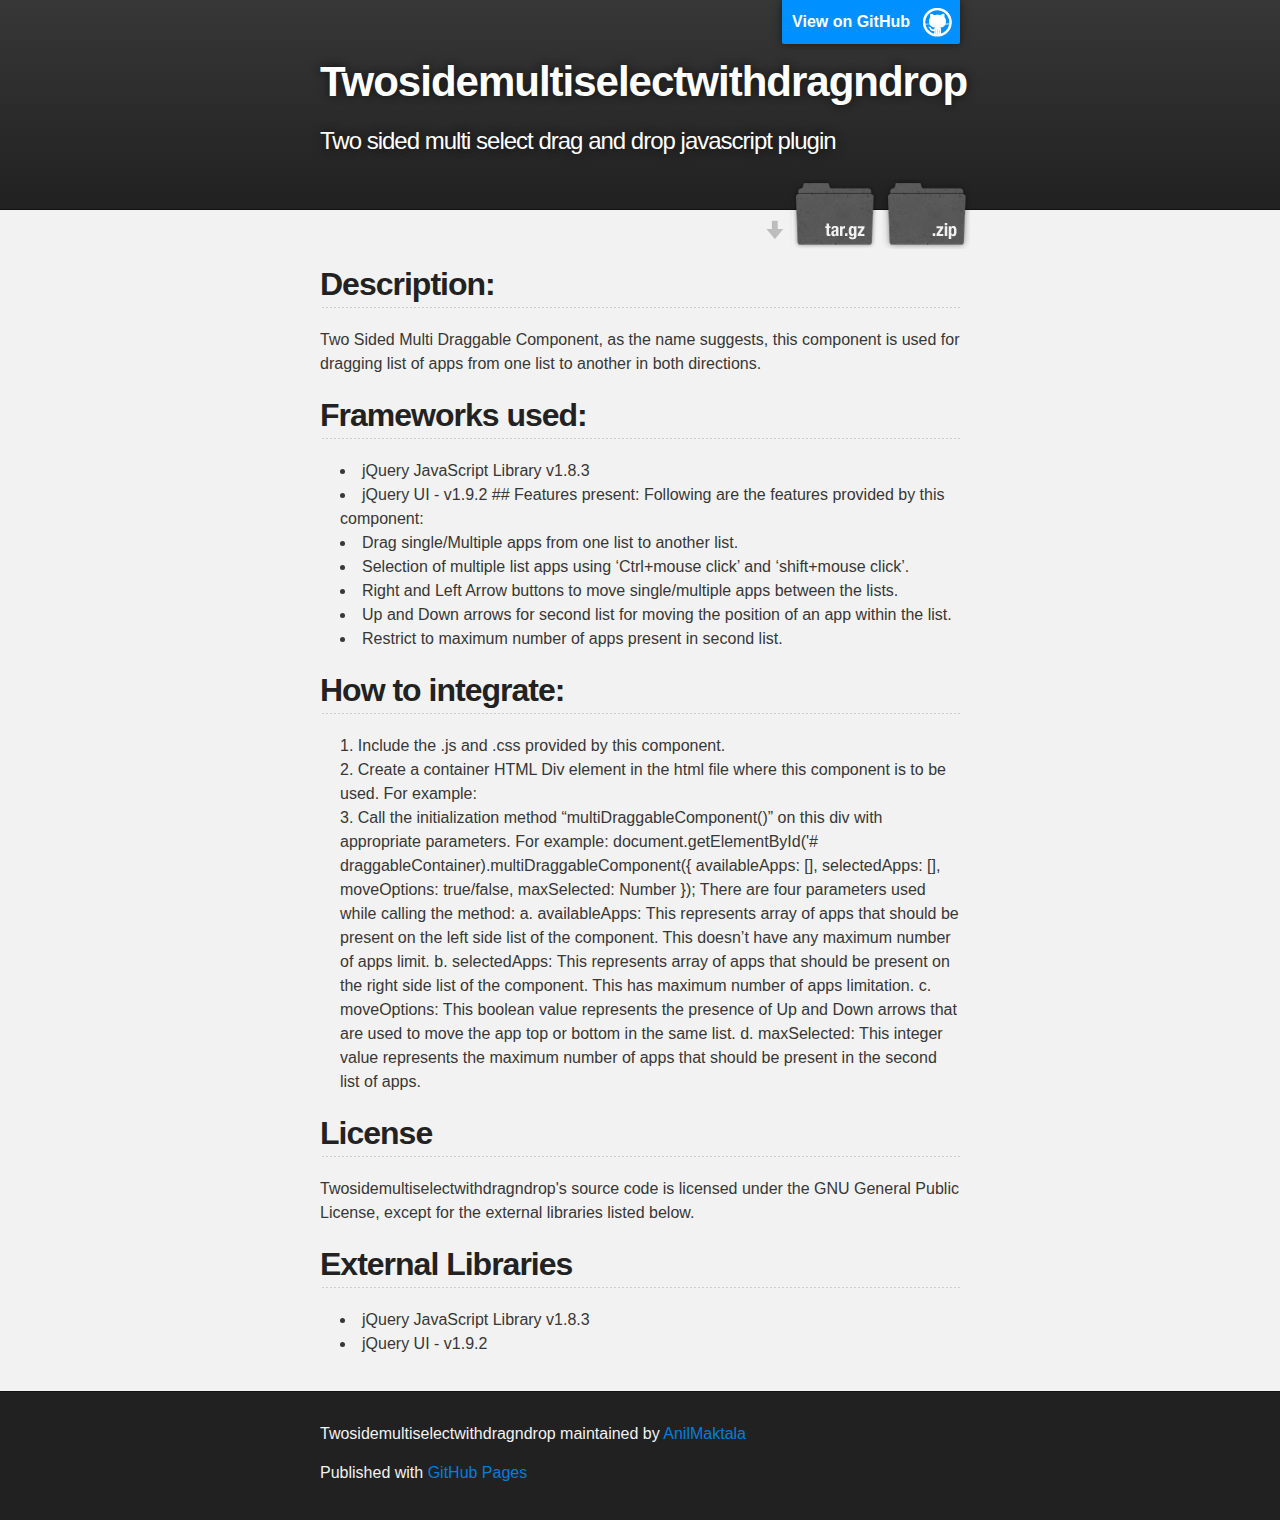
<file: index.html>
<!DOCTYPE html>
<html>

  <head>
    <meta charset='utf-8' />
    <meta http-equiv="X-UA-Compatible" content="chrome=1" />
    <meta name="description" content="Twosidemultiselectwithdragndrop : Two sided multi select drag and drop javascript plugin" />

    <link rel="stylesheet" type="text/css" media="screen" href="stylesheets/stylesheet.css">

    <title>Twosidemultiselectwithdragndrop</title>
  </head>

  <body>

    <!-- HEADER -->
    <div id="header_wrap" class="outer">
        <header class="inner">
          <a id="forkme_banner" href="https://github.com/AnilMaktala/TwosideMultiSelectwithDragNDrop">View on GitHub</a>

          <h1 id="project_title">Twosidemultiselectwithdragndrop</h1>
          <h2 id="project_tagline">Two sided multi select drag and drop javascript plugin</h2>

            <section id="downloads">
              <a class="zip_download_link" href="https://github.com/AnilMaktala/TwosideMultiSelectwithDragNDrop/zipball/master">Download this project as a .zip file</a>
              <a class="tar_download_link" href="https://github.com/AnilMaktala/TwosideMultiSelectwithDragNDrop/tarball/master">Download this project as a tar.gz file</a>
            </section>
        </header>
    </div>

    <!-- MAIN CONTENT -->
    <div id="main_content_wrap" class="outer">
      <section id="main_content" class="inner">
        <h2>Description:</h2>

<p>Two Sided Multi Draggable Component, as the name suggests, this component is used for dragging list of apps from one list to another in both directions.</p>

<h2>Frameworks used:</h2>

<ul>
<li>jQuery JavaScript Library v1.8.3</li>
<li>jQuery UI - v1.9.2
##   Features present:
Following are the features provided by this component:</li>
<li> Drag single/Multiple apps from one list to another list.</li>
<li> Selection of multiple list apps using ‘Ctrl+mouse click’ and ‘shift+mouse click’.</li>
<li> Right and Left Arrow buttons to move single/multiple apps between the lists.</li>
<li> Up and Down arrows for second list for moving the position of an app within the list.</li>
<li> Restrict to maximum number of apps present in second list.</li>
</ul><h2>How to integrate:</h2>

<ol>
<li> Include the .js and .css provided by this component.</li>
<li> Create a container HTML Div element in the html file where this component is to be used. For example:
    <div></div>
</li>
<li> Call the initialization method “multiDraggableComponent()” on this div with appropriate parameters. For example:
     document.getElementById('# draggableContainer).multiDraggableComponent({ availableApps: [], selectedApps: [], moveOptions: true/false, maxSelected: Number });
There are four parameters used while calling the method:
a.  availableApps: This represents array of apps that should be present on the left side list of the component. This doesn’t have any maximum number of apps limit.
b.  selectedApps: This represents array of apps that should be present on the right side list of the component. This has maximum number of apps limitation.
c.  moveOptions: This boolean value represents the presence of Up and Down arrows that are used to move the app top or bottom in the same list.
d.  maxSelected: This integer value represents the maximum number of apps that should be present in the second list of apps.</li>
</ol><h2>License</h2>

<p>Twosidemultiselectwithdragndrop's source code is licensed under the GNU General Public License, except for the external libraries listed below.</p>

<h2>External Libraries</h2>

<ul>
<li>jQuery JavaScript Library v1.8.3</li>
<li>jQuery UI - v1.9.2</li>
</ul>
      </section>
    </div>

    <!-- FOOTER  -->
    <div id="footer_wrap" class="outer">
      <footer class="inner">
        <p class="copyright">Twosidemultiselectwithdragndrop maintained by <a href="https://github.com/AnilMaktala">AnilMaktala</a></p>
        <p>Published with <a href="http://pages.github.com">GitHub Pages</a></p>
      </footer>
    </div>

    

  </body>
</html>
</file>
<file: stylesheets/stylesheet.css>
/*******************************************************************************
Slate Theme for GitHub Pages
by Jason Costello, @jsncostello
*******************************************************************************/

@import url(pygment_trac.css);

/*******************************************************************************
MeyerWeb Reset
*******************************************************************************/

html, body, div, span, applet, object, iframe,
h1, h2, h3, h4, h5, h6, p, blockquote, pre,
a, abbr, acronym, address, big, cite, code,
del, dfn, em, img, ins, kbd, q, s, samp,
small, strike, strong, sub, sup, tt, var,
b, u, i, center,
dl, dt, dd, ol, ul, li,
fieldset, form, label, legend,
table, caption, tbody, tfoot, thead, tr, th, td,
article, aside, canvas, details, embed,
figure, figcaption, footer, header, hgroup,
menu, nav, output, ruby, section, summary,
time, mark, audio, video {
  margin: 0;
  padding: 0;
  border: 0;
  font: inherit;
  vertical-align: baseline;
}

/* HTML5 display-role reset for older browsers */
article, aside, details, figcaption, figure,
footer, header, hgroup, menu, nav, section {
  display: block;
}

ol, ul {
  list-style: none;
}

blockquote, q {
}

table {
  border-collapse: collapse;
  border-spacing: 0;
}

a:focus {
  outline: none;
}

/*******************************************************************************
Theme Styles
*******************************************************************************/

body {
  box-sizing: border-box;
  color:#373737;
  background: #212121;
  font-size: 16px;
  font-family: 'Myriad Pro', Calibri, Helvetica, Arial, sans-serif;
  line-height: 1.5;
  -webkit-font-smoothing: antialiased;
}

h1, h2, h3, h4, h5, h6 {
  margin: 10px 0;
  font-weight: 700;
  color:#222222;
  font-family: 'Lucida Grande', 'Calibri', Helvetica, Arial, sans-serif;
  letter-spacing: -1px;
}

h1 {
  font-size: 36px;
  font-weight: 700;
}

h2 {
  padding-bottom: 10px;
  font-size: 32px;
  background: url('../images/bg_hr.png') repeat-x bottom;
}

h3 {
  font-size: 24px;
}

h4 {
  font-size: 21px;
}

h5 {
  font-size: 18px;
}

h6 {
  font-size: 16px;
}

p {
  margin: 10px 0 15px 0;
}

footer p {
  color: #f2f2f2;
}

a {
  text-decoration: none;
  color: #007edf;
  text-shadow: none;

  transition: color 0.5s ease;
  transition: text-shadow 0.5s ease;
  -webkit-transition: color 0.5s ease;
  -webkit-transition: text-shadow 0.5s ease;
  -moz-transition: color 0.5s ease;
  -moz-transition: text-shadow 0.5s ease;
  -o-transition: color 0.5s ease;
  -o-transition: text-shadow 0.5s ease;
  -ms-transition: color 0.5s ease;
  -ms-transition: text-shadow 0.5s ease;
}

#main_content a:hover {
  color: #0069ba;
  text-shadow: #0090ff 0px 0px 2px;
}

footer a:hover {
  color: #43adff;
  text-shadow: #0090ff 0px 0px 2px;
}

em {
  font-style: italic;
}

strong {
  font-weight: bold;
}

img {
  position: relative;
  margin: 0 auto;
  max-width: 739px;
  padding: 5px;
  margin: 10px 0 10px 0;
  border: 1px solid #ebebeb;

  box-shadow: 0 0 5px #ebebeb;
  -webkit-box-shadow: 0 0 5px #ebebeb;
  -moz-box-shadow: 0 0 5px #ebebeb;
  -o-box-shadow: 0 0 5px #ebebeb;
  -ms-box-shadow: 0 0 5px #ebebeb;
}

pre, code {
  width: 100%;
  color: #222;
  background-color: #fff;

  font-family: Monaco, "Bitstream Vera Sans Mono", "Lucida Console", Terminal, monospace;
  font-size: 14px;

  border-radius: 2px;
  -moz-border-radius: 2px;
  -webkit-border-radius: 2px;



}

pre {
  width: 100%;
  padding: 10px;
  box-shadow: 0 0 10px rgba(0,0,0,.1);
  overflow: auto;
}

code {
  padding: 3px;
  margin: 0 3px;
  box-shadow: 0 0 10px rgba(0,0,0,.1);
}

pre code {
  display: block;
  box-shadow: none;
}

blockquote {
  color: #666;
  margin-bottom: 20px;
  padding: 0 0 0 20px;
  border-left: 3px solid #bbb;
}

ul, ol, dl {
  margin-bottom: 15px
}

ul li {
  list-style: inside;
  padding-left: 20px;
}

ol li {
  list-style: decimal inside;
  padding-left: 20px;
}

dl dt {
  font-weight: bold;
}

dl dd {
  padding-left: 20px;
  font-style: italic;
}

dl p {
  padding-left: 20px;
  font-style: italic;
}

hr {
  height: 1px;
  margin-bottom: 5px;
  border: none;
  background: url('../images/bg_hr.png') repeat-x center;
}

table {
  border: 1px solid #373737;
  margin-bottom: 20px;
  text-align: left;
 }

th {
  font-family: 'Lucida Grande', 'Helvetica Neue', Helvetica, Arial, sans-serif;
  padding: 10px;
  background: #373737;
  color: #fff;
 }

td {
  padding: 10px;
  border: 1px solid #373737;
 }

form {
  background: #f2f2f2;
  padding: 20px;
}

img {
  width: 100%;
  max-width: 100%;
}

/*******************************************************************************
Full-Width Styles
*******************************************************************************/

.outer {
  width: 100%;
}

.inner {
  position: relative;
  max-width: 640px;
  padding: 20px 10px;
  margin: 0 auto;
}

#forkme_banner {
  display: block;
  position: absolute;
  top:0;
  right: 10px;
  z-index: 10;
  padding: 10px 50px 10px 10px;
  color: #fff;
  background: url('../images/blacktocat.png') #0090ff no-repeat 95% 50%;
  font-weight: 700;
  box-shadow: 0 0 10px rgba(0,0,0,.5);
  border-bottom-left-radius: 2px;
  border-bottom-right-radius: 2px;
}

#header_wrap {
  background: #212121;
  background: -moz-linear-gradient(top, #373737, #212121);
  background: -webkit-linear-gradient(top, #373737, #212121);
  background: -ms-linear-gradient(top, #373737, #212121);
  background: -o-linear-gradient(top, #373737, #212121);
  background: linear-gradient(top, #373737, #212121);
}

#header_wrap .inner {
  padding: 50px 10px 30px 10px;
}

#project_title {
  margin: 0;
  color: #fff;
  font-size: 42px;
  font-weight: 700;
  text-shadow: #111 0px 0px 10px;
}

#project_tagline {
  color: #fff;
  font-size: 24px;
  font-weight: 300;
  background: none;
  text-shadow: #111 0px 0px 10px;
}

#downloads {
  position: absolute;
  width: 210px;
  z-index: 10;
  bottom: -40px;
  right: 0;
  height: 70px;
  background: url('../images/icon_download.png') no-repeat 0% 90%;
}

.zip_download_link {
  display: block;
  float: right;
  width: 90px;
  height:70px;
  text-indent: -5000px;
  overflow: hidden;
  background: url(../images/sprite_download.png) no-repeat bottom left;
}

.tar_download_link {
  display: block;
  float: right;
  width: 90px;
  height:70px;
  text-indent: -5000px;
  overflow: hidden;
  background: url(../images/sprite_download.png) no-repeat bottom right;
  margin-left: 10px;
}

.zip_download_link:hover {
  background: url(../images/sprite_download.png) no-repeat top left;
}

.tar_download_link:hover {
  background: url(../images/sprite_download.png) no-repeat top right;
}

#main_content_wrap {
  background: #f2f2f2;
  border-top: 1px solid #111;
  border-bottom: 1px solid #111;
}

#main_content {
  padding-top: 40px;
}

#footer_wrap {
  background: #212121;
}



/*******************************************************************************
Small Device Styles
*******************************************************************************/

@media screen and (max-width: 480px) {
  body {
    font-size:14px;
  }

  #downloads {
    display: none;
  }

  .inner {
    min-width: 320px;
    max-width: 480px;
  }

  #project_title {
  font-size: 32px;
  }

  h1 {
    font-size: 28px;
  }

  h2 {
    font-size: 24px;
  }

  h3 {
    font-size: 21px;
  }

  h4 {
    font-size: 18px;
  }

  h5 {
    font-size: 14px;
  }

  h6 {
    font-size: 12px;
  }

  code, pre {
    min-width: 320px;
    max-width: 480px;
    font-size: 11px;
  }

}
</file>
